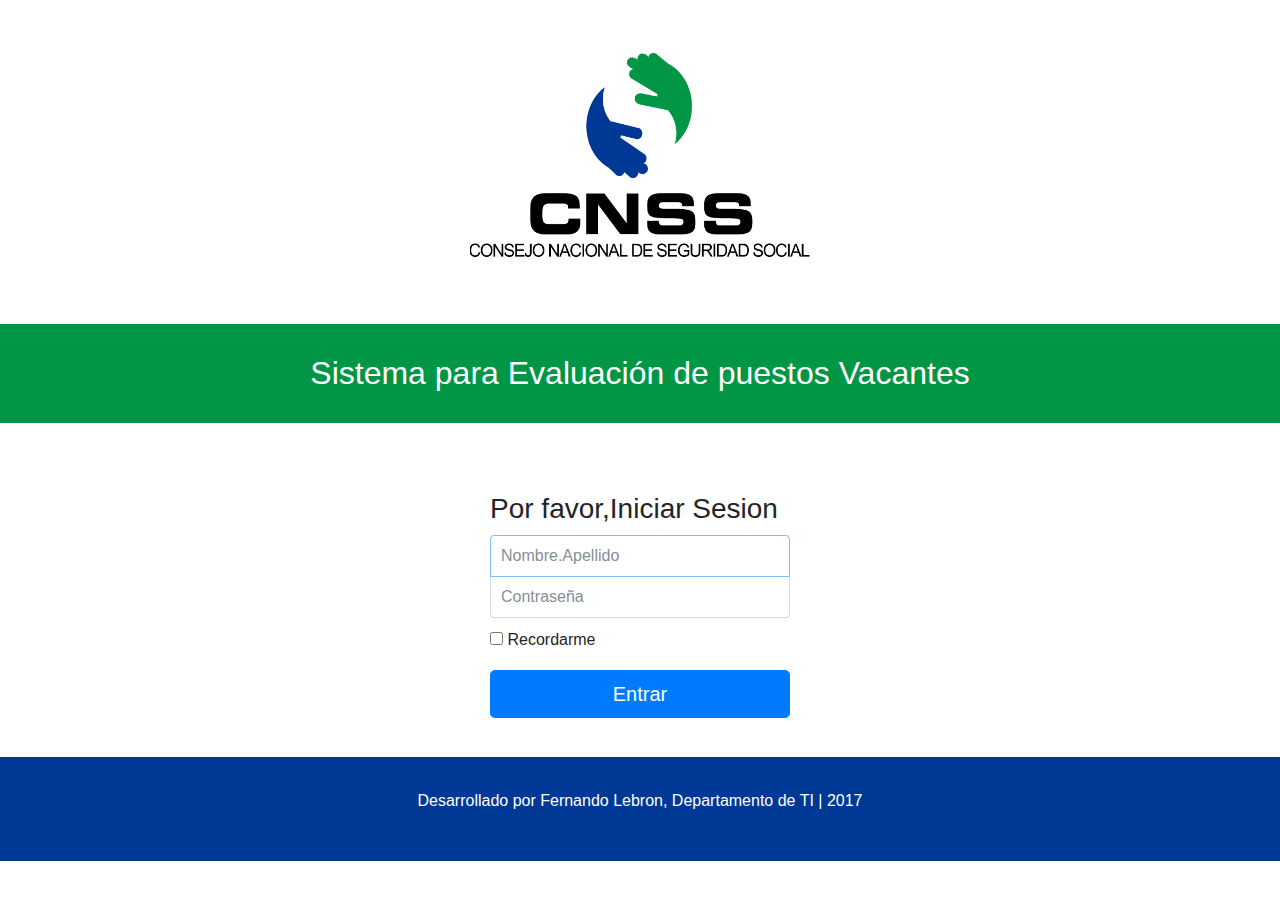
<file: index.html>
<!DOCTYPE html>
<html lang="en">
  <head>
    <meta charset="utf-8">
    <meta name="viewport" content="width=device-width, initial-scale=1, shrink-to-fit=no">
    <meta name="description" content="">
    <meta name="author" content="">
    

    <title>CNSS</title>

    <!-- Bootstrap core CSS -->
    <link href="dist/css/bootstrap.min.css" rel="stylesheet">

    <!-- Custom styles for this template -->
    <link href="signin.css" rel="stylesheet">
  </head>

   <header>
      <div class="image">
        <a href="index.html"><img class="img-responsive " src="images/cnss.png"></a>  
      </div> 
      <div>
      <br>
      <br>
      <h2 class="heading">Sistema para Evaluación de puestos Vacantes</h2> 
      <br>
      <br>
      </header>
  <body>

    <div class="container">

     

      
      

      </div>

      <form class="form-signin">
        <h3 class="form-signin-heading">Por favor,Iniciar Sesion</h3>

        <label for="inputEmail" class="sr-only">Nombre de Usuario</label>
        <input type="email" id="inputEmail" class="form-control" placeholder="Nombre.Apellido" required autofocus>
        <label for="inputPassword" class="sr-only">Contraseña</label>
        <input type="password" id="inputPassword" class="form-control" placeholder="Contraseña" required>
        <div class="checkbox">
          <label>
            <input type="checkbox" value="remember-me"> Recordarme
          </label>
        </div>
        <button class="btn btn-lg btn-primary btn-block" type="submit">Entrar</button>
      </form>
      <br>

    </div> <!-- /container -->

    <footer class="footer">
      <div >
        
        <p>Desarrollado por Fernando Lebron, Departamento de TI | 2017</p>
      </div>
    </footer>
    <!-- Bootstrap core JavaScript
    ================================================== -->
    <!-- Placed at the end of the document so the pages load faster -->
    <!-- IE10 viewport hack for Surface/desktop Windows 8 bug -->
    <script src="assets/js/ie10-viewport-bug-workaround.js"></script>
  </body>
</html>
</file>
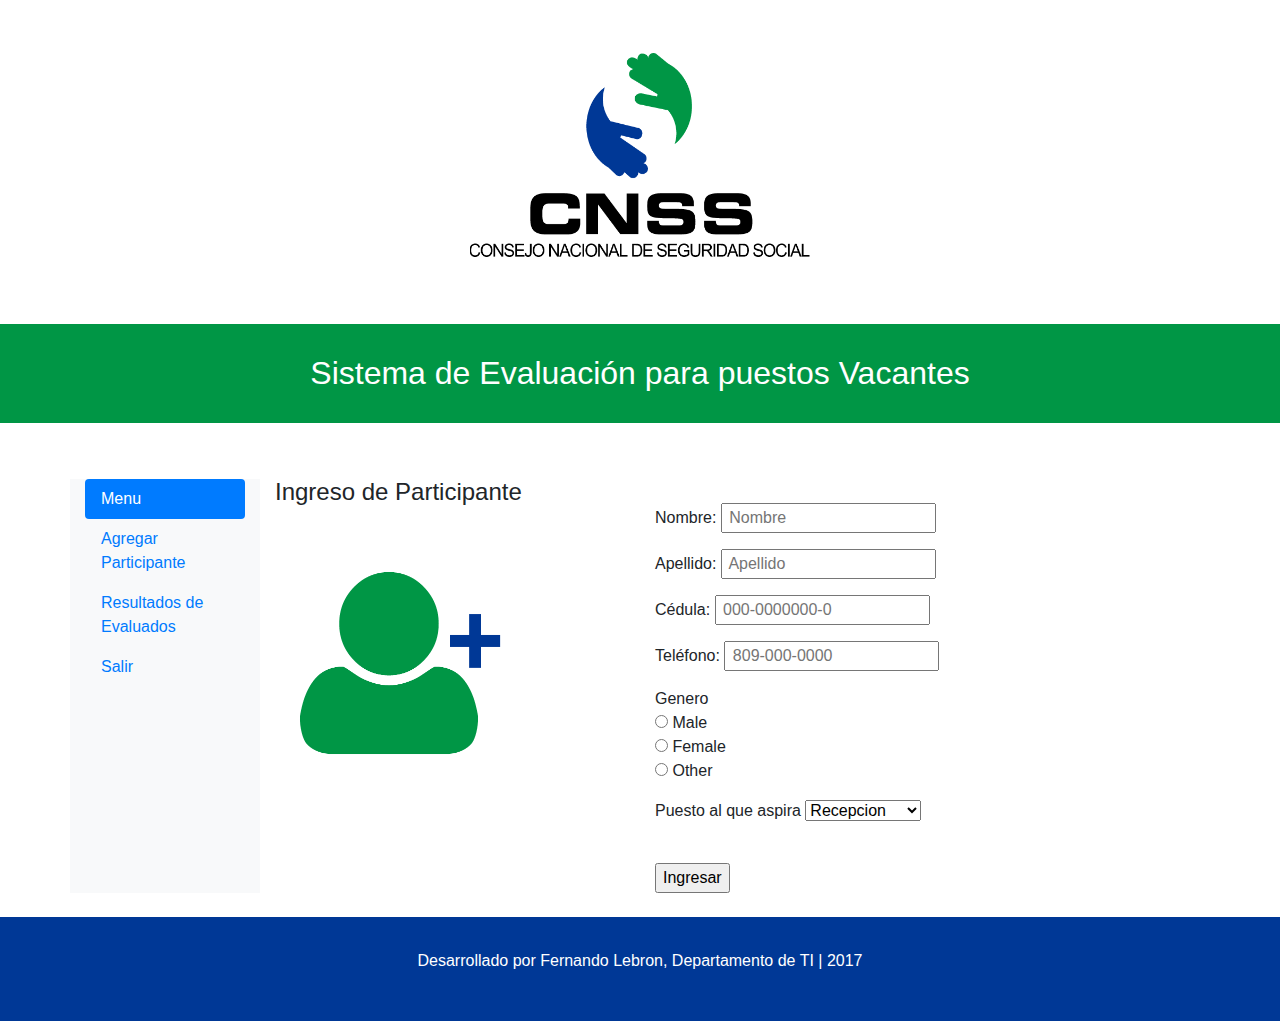
<file: add_participant.html>
<!DOCTYPE html>
<html lang="en">
  <head>
    <meta charset="utf-8">
    <meta name="viewport" content="width=device-width, initial-scale=1, shrink-to-fit=no">
    <meta name="description" content="">
    <meta name="author" content="">
    

    <title>Signin Template for Bootstrap</title>

    <!-- Bootstrap core CSS -->
    <link href="dist/css/bootstrap.min.css" rel="stylesheet">

    <!-- Custom styles for this template -->
    <link href="signin.css" rel="stylesheet">
  </head>
    <header>
      <div class="image">
        <a href="index.html"><img class="img-responsive " src="images/cnss.png"></a>  
      </div>

      <div>
      <br>
      <br>
      <h2 class="heading">Sistema de Evaluación para puestos Vacantes</h2> 
      <br>
      <br>
      
      </div>
       </header>
  <body>

    <div class="container">


      <div class="row">
        <nav class="col-sm-3 col-md-2 d-none d-sm-block bg-light sidebar">
           <ul class="nav nav-pills flex-column">
            <li class="nav-item">
              <a class="nav-link active" >Menu <span class="sr-only">(current)</span></a>
            </li>
            <li class="nav-item">
              <a class="nav-link" href="add_participant.html">Agregar Participante</a>
            </li>
            <li class="nav-item">
              <a class="nav-link" href="test_results.html">Resultados de Evaluados</a>
            </li>
            <li class="nav-item">
              <a class="nav-link" href="#">Salir</a>
            </li>
            
          </ul>
          <br>
          

         
        </nav>

        <div class="col-md-4 prueba">
          <h4>Ingreso de Participante</h4>
            <br>
          <a><img src="images/participant.png"></a>
        </div>
        <div class="col-md-6">
            <br>
            <form action="/action_page.php"> 
                <p>Nombre: <input type="text" placeholder=" Nombre"></p>
                
                <p>Apellido: <input type="text" name="lastname" placeholder=" Apellido"></p>
                
                <p>Cédula: <input type="text" name="cedula" placeholder=" 000-0000000-0"> </p>
                <p>Teléfono: <input type="tel" name="usrtel" placeholder=" 809-000-0000"><br></p>
                <p>Genero <br>
                <input type="radio" name="gender" value="male"> Male<br>
                <input type="radio" name="gender" value="female"> Female<br>
                <input type="radio" name="gender" value="other"> Other
                </p>
                <p>Puesto al que aspira 
                  <select>
                    <option value="volvo">Recepcion</option>
                    <option value="saab">Analista</option>
                    <option value="opel">Programador</option>
                    <option value="audi">Auditor</option>
                  </select></p>
                <br>
                <input type="submit" value="Ingresar">
            </form> 
    </div>
  </div><!--div row -->
    </div> <!-- /container -->
    <br>
    <footer class="footer">
      <div >
        
        <p>Desarrollado por Fernando Lebron, Departamento de TI | 2017</p>
      </div>
    </footer>
    <!-- Bootstrap core JavaScript
    ================================================== -->
    <!-- Placed at the end of the document so the pages load faster -->
    <!-- IE10 viewport hack for Surface/desktop Windows 8 bug -->
    <script src="assets/js/ie10-viewport-bug-workaround.js"></script>
  </body>
</html>
</file>
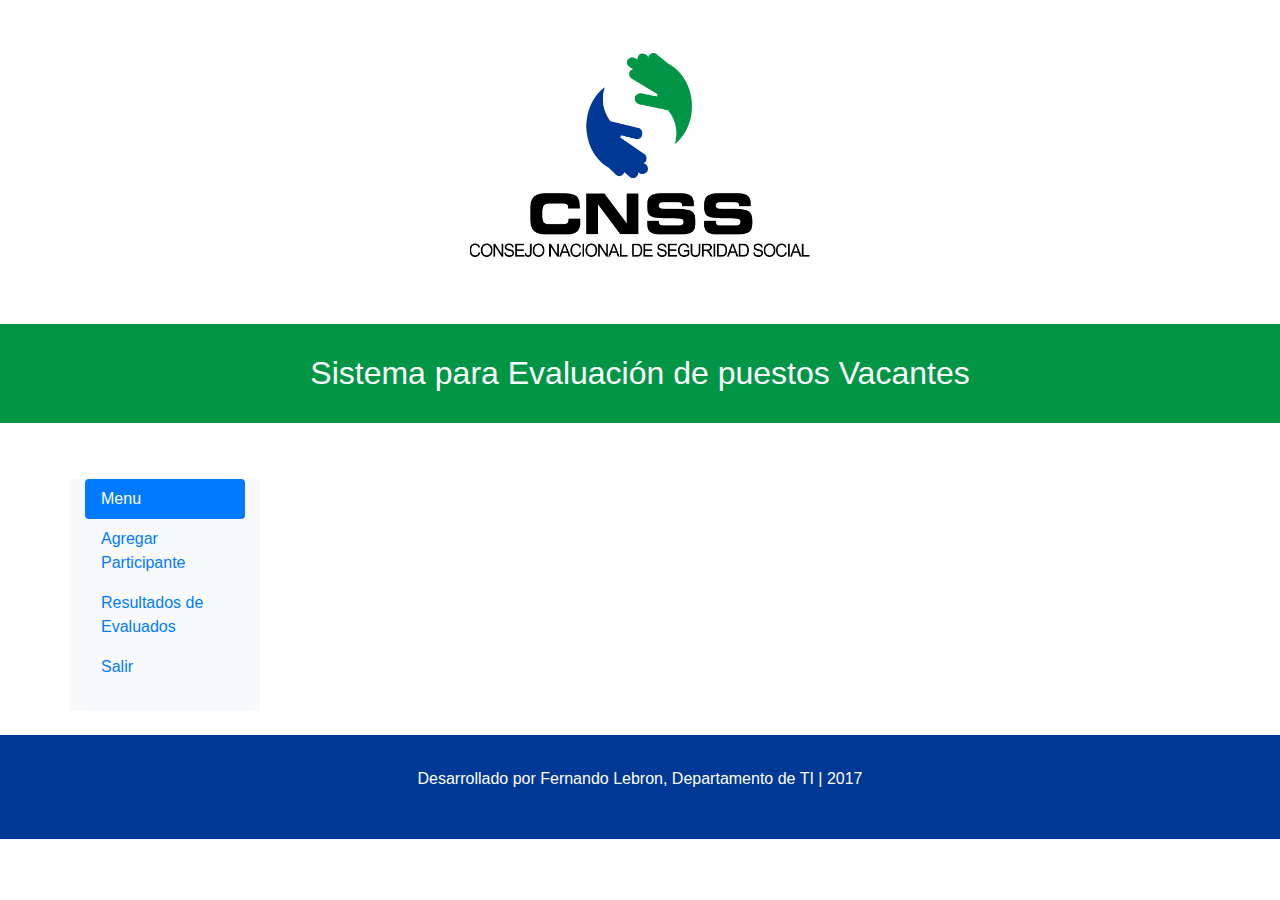
<file: menu.html>
<!DOCTYPE html>
<html lang="en">
  <head>
    <meta charset="utf-8">
    <meta name="viewport" content="width=device-width, initial-scale=1, shrink-to-fit=no">
    <meta name="description" content="">
    <meta name="author" content="">
    

    <title>CNSS</title>

    <!-- Bootstrap core CSS -->
    <link href="dist/css/bootstrap.min.css" rel="stylesheet">

    <!-- Custom styles for this template -->
    <link href="signin.css" rel="stylesheet">
  </head>
    <header>
     <div class="image">
        <a href="index.html"><img class="img-responsive " src="images/cnss.png"></a>  
      </div>

      <div>
      <br>
      <br>
      <h2 class="heading">Sistema para Evaluación de puestos Vacantes</h2> 
      <br>
      <br>
      
      </div>
       </header>
  <body>

    <div class="container">


      <div class="row">
        <nav class="col-sm-3 col-md-2 d-none d-sm-block bg-light sidebar">
          <ul class="nav nav-pills flex-column">
            <li class="nav-item">
              <a class="nav-link active" >Menu <span class="sr-only">(current)</span></a>
            </li>
            <li class="nav-item">
              <a class="nav-link" href="add_participant.html">Agregar Participante</a>
            </li>
            <li class="nav-item">
              <a class="nav-link" href="test_results.html">Resultados de Evaluados</a>
            </li>
            <li class="nav-item">
              <a class="nav-link" href="#">Salir</a>
            </li>
            
          </ul>
          <br>
          

         
        </nav>

      </div><!--div row -->

    </div> <!-- /container -->
    <br>
    <footer class="footer">
      <div >
        
        <p>Desarrollado por Fernando Lebron, Departamento de TI | 2017</p>
      </div>
    </footer>
    <!-- Bootstrap core JavaScript
    ================================================== -->
    <!-- Placed at the end of the document so the pages load faster -->
    <!-- IE10 viewport hack for Surface/desktop Windows 8 bug -->
    <script src="assets/js/ie10-viewport-bug-workaround.js"></script>
  </body>
</html>
</file>
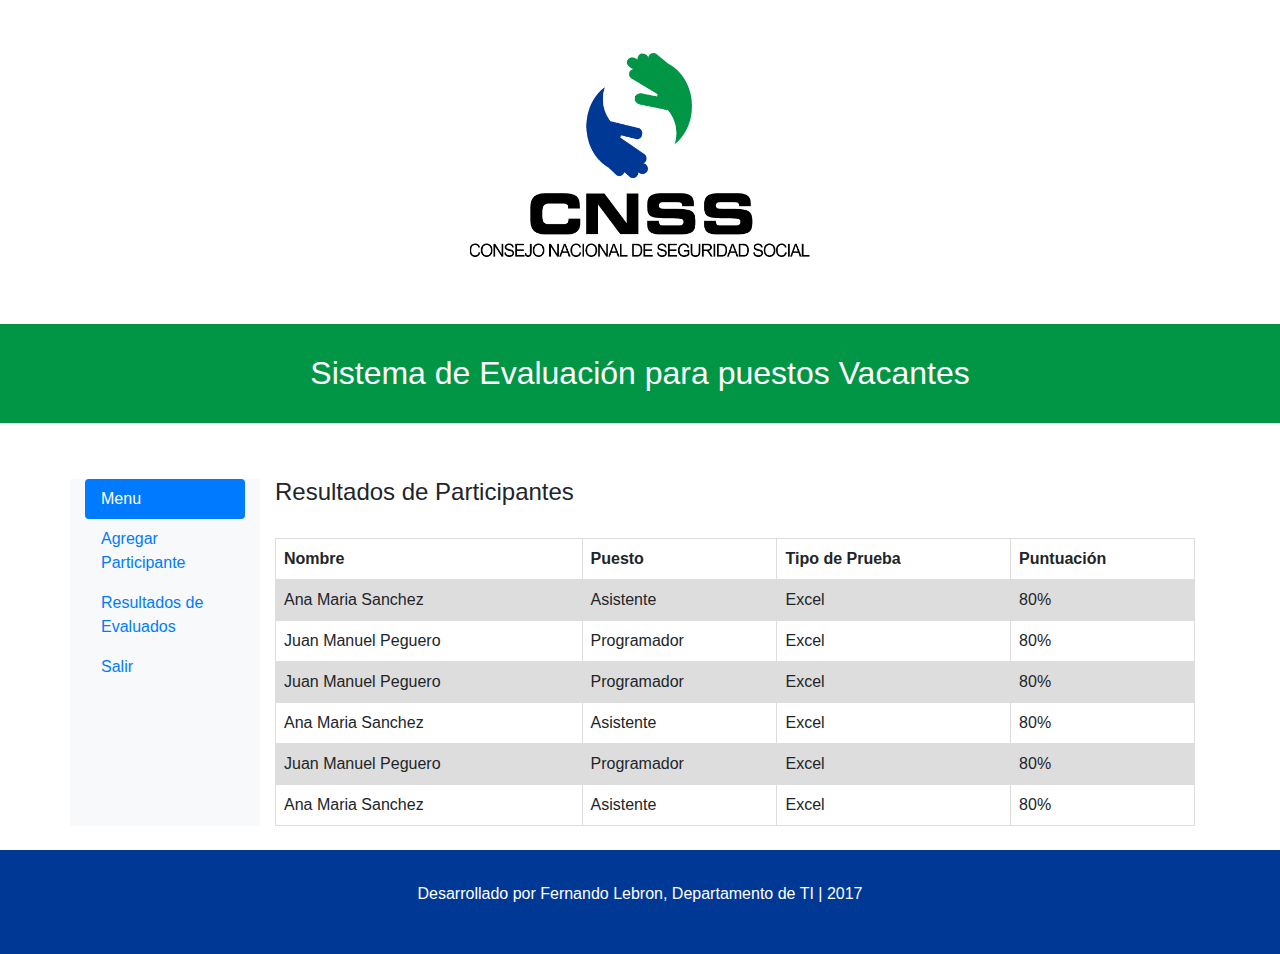
<file: test_results.html>
<!DOCTYPE html>
<html lang="en">
  <head>
    <meta charset="utf-8">
    <meta name="viewport" content="width=device-width, initial-scale=1, shrink-to-fit=no">
    <meta name="description" content="">
    <meta name="author" content="">
    

    <title>Signin Template for Bootstrap</title>

    <!-- Bootstrap core CSS -->
    <link href="dist/css/bootstrap.min.css" rel="stylesheet">

    <!-- Custom styles for this template -->
    <link href="signin.css" rel="stylesheet">
  </head>
    <header>
     <div class="image">
        <a href="index.html"><img class="img-responsive " src="images/cnss.png"></a>  
      </div>

      <div>
      <br>
      <br>
      <h2 class="heading">Sistema de Evaluación para puestos Vacantes</h2> 
      <br>
      <br>
      
      </div>
       </header>
  <body>

    <div class="container">


      <div class="row">
        <nav class="col-sm-3 col-md-2 d-none d-sm-block bg-light sidebar">
          <ul class="nav nav-pills flex-column">
            <li class="nav-item">
              <a class="nav-link active" >Menu <span class="sr-only">(current)</span></a>
            </li>
            <li class="nav-item">
              <a class="nav-link" href="add_participant.html">Agregar Participante</a>
            </li>
            <li class="nav-item">
              <a class="nav-link" href="test_results.html">Resultados de Evaluados</a>
            </li>
            <li class="nav-item">
              <a class="nav-link" href="#">Salir</a>
            </li>
            
          </ul>
          <br>
          

         
        </nav>

        <div class="col-md-10">
          <h4>Resultados de Participantes</h4>
            
            <br>
            <table>
  <tr>
    <th>Nombre</th>
    <th>Puesto</th>
    <th>Tipo de Prueba</th>
    <th>Puntuación</th>
  </tr>
  <tr>
    <td>Ana Maria Sanchez</td>
    <td>Asistente</td>
    <td>Excel</td>
    <td>80%</td>
  </tr>
  <tr>
    <td>Juan Manuel Peguero</td>
    <td>Programador</td>
    <td>Excel</td>
    <td>80%</td>
  </tr>
  <tr>
    <td>Juan Manuel Peguero</td>
    <td>Programador</td>
    <td>Excel</td>
    <td>80%</td>
  </tr>
  <tr>
    <td>Ana Maria Sanchez</td>
    <td>Asistente</td>
    <td>Excel</td>
    <td>80%</td>
  </tr>
  <tr>
    <td>Juan Manuel Peguero</td>
    <td>Programador</td>
    <td>Excel</td>
    <td>80%</td>
  </tr>
  <tr>
    <td>Ana Maria Sanchez</td>
    <td>Asistente</td>
    <td>Excel</td>
    <td>80%</td>
  </tr>
</table>
    </div>
  </div><!--div row -->
    </div> <!-- /container -->
    <br>
    <footer class="footer">
      <div >
        
        <p>Desarrollado por Fernando Lebron, Departamento de TI | 2017</p>
      </div>
    </footer>
    <!-- Bootstrap core JavaScript
    ================================================== -->
    <!-- Placed at the end of the document so the pages load faster -->
    <!-- IE10 viewport hack for Surface/desktop Windows 8 bug -->
    <script src="assets/js/ie10-viewport-bug-workaround.js"></script>
  </body>
</html>
</file>
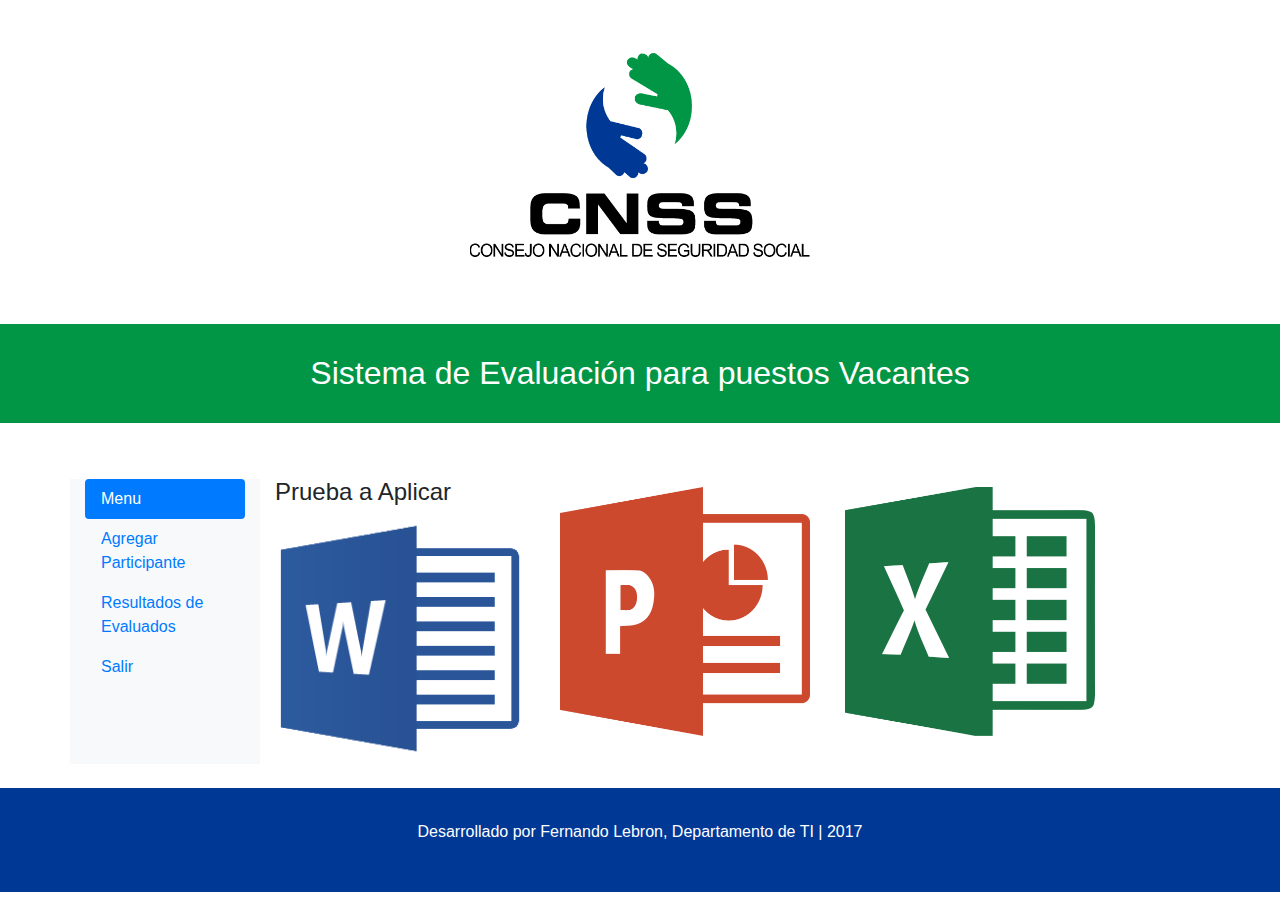
<file: Type_Eval.html>
<!DOCTYPE html>
<html lang="en">
  <head>
    <meta charset="utf-8">
    <meta name="viewport" content="width=device-width, initial-scale=1, shrink-to-fit=no">
    <meta name="description" content="">
    <meta name="author" content="">
    

    <title>Signin Template for Bootstrap</title>

    <!-- Bootstrap core CSS -->
    <link href="dist/css/bootstrap.min.css" rel="stylesheet">

    <!-- Custom styles for this template -->
    <link href="signin.css" rel="stylesheet">
  </head>
    <header>
      <div class="image">
        <a href="index.html"><img class="img-responsive " src="images/cnss.png"></a>  
      </div>

      <div>
      <br>
      <br>
      <h2 class="heading">Sistema de Evaluación para puestos Vacantes</h2> 
      <br>
      <br>
      
      </div>
       </header>
  <body>

    <div class="container">


      <div class="row">
        <nav class="col-sm-3 col-md-2 d-none d-sm-block bg-light sidebar">
           <ul class="nav nav-pills flex-column">
            <li class="nav-item">
              <a class="nav-link active" >Menu <span class="sr-only">(current)</span></a>
            </li>
            <li class="nav-item">
              <a class="nav-link" href="add_participant.html">Agregar Participante</a>
            </li>
            <li class="nav-item">
              <a class="nav-link" href="test_results.html">Resultados de Evaluados</a>
            </li>
            <li class="nav-item">
              <a class="nav-link" href="#">Salir</a>
            </li>
            
          </ul>
          <br>
          

         
        </nav>

        <div class="col-md-3 prueba">
          <h4>Prueba a Aplicar</h4>
          <a ><img class="img-responsive " src="images/word.png" width="50" height="50"></a>
        </div>
        <div class="col-md-3 prueba">
          <h4></h4>
          <a ><img class="img-responsive " src="images/point.png"></a>    
        </div>
        <div class="col-md-3 prueba">
          <h4> </h4>
          <a ><img class="img-responsive " src="images/excel.png"></a>    
        </div>
    </div><!--div row -->
  </div> <!-- /container -->
    <br>
    <footer class="footer">
      <div >
        
        <p>Desarrollado por Fernando Lebron, Departamento de TI | 2017</p>
      </div>
    </footer>
    <!-- Bootstrap core JavaScript
    ================================================== -->
    <!-- Placed at the end of the document so the pages load faster -->
    <!-- IE10 viewport hack for Surface/desktop Windows 8 bug -->
    <script src="assets/js/ie10-viewport-bug-workaround.js"></script>
  </body>
</html>
</file>
<file: signin.css>
body {
  padding-top: 40px;
  padding-bottom: 40px;
  background-color: #fff;
}

.heading{
background-color: #009645;
  color: #fff;
  padding: 2rem;
  text-align: center;

}

.form-signin {
  max-width: 330px;
  padding: 15px;
  margin: 0 auto;
}
.form-signin .form-signin-heading,
.form-signin .checkbox {
  margin-bottom: 10px;
}
.form-signin .checkbox {
  font-weight: normal;
}
.form-signin .form-control {
  position: relative;
  height: auto;
  -webkit-box-sizing: border-box;
          box-sizing: border-box;
  padding: 10px;
  font-size: 16px;
}
.form-signin .form-control:focus {
  z-index: 2;
}
.form-signin input[type="email"] {
  margin-bottom: -1px;
  border-bottom-right-radius: 0;
  border-bottom-left-radius: 0;
}
.form-signin input[type="password"] {
  margin-bottom: 10px;
  border-top-left-radius: 0;
  border-top-right-radius: 0;
}
 /* Logo image */ 
.image > a > img{
    width:340px;
    height:236px;   
   display: block;
    margin: 0 auto;
}

/*footer design */


/*footer design */
footer{
  background-color: #003896;
  color: #fff;
  position: absolute;
  width: 100%
 
}

.footer{

  background-color: #003896;
  color: #fff;
  padding: 2rem;
  text-align: center;
 
}

/*menu css*/


h1 {
  margin-bottom: 20px;
  padding-bottom: 9px;
  border-bottom: 1px solid #eee;
}

/*
 * table
 */
table {
    font-family: arial, sans-serif;
    border-collapse: collapse;
    width: 100%;
}

td, th {
    border: 1px solid #dddddd;
    text-align: left;
    padding: 8px;
}

tr:nth-child(even) {
    background-color: #dddddd;
}


/*
 * Prueba
 */
.prueba > a >img{
  width: 250px;
  height: 250px;
}
</file>
